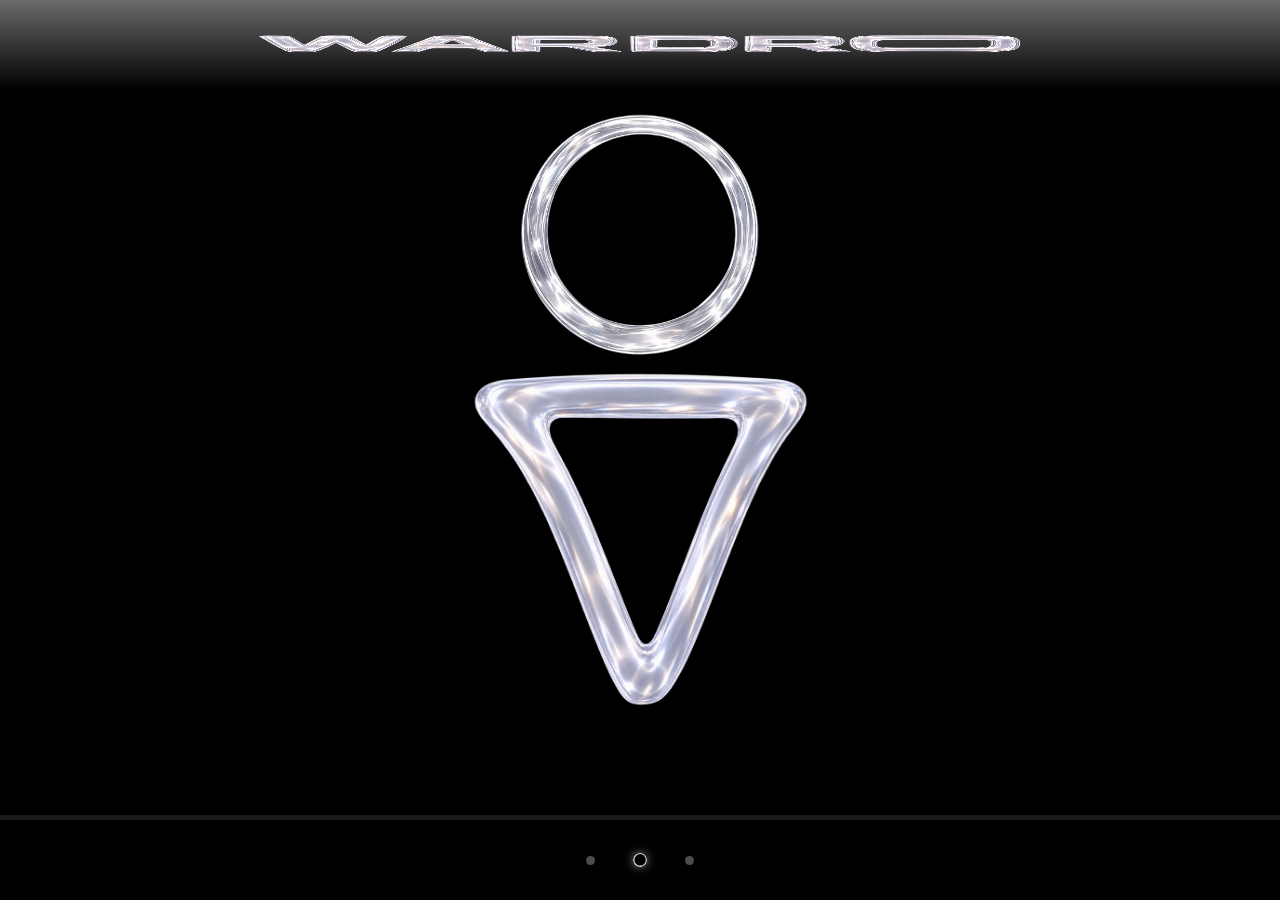
<file: index.html>
<!DOCTYPE html>
<html lang="de">
<head>
    <meta charset="UTF-8">
    <title>WARDRO</title>
    <meta http-equiv="refresh" content="0; url=wardro/">
    <script>location.replace('wardro/');</script>
</head>
<body style="background:#000">
    <a href="wardro/" style="color:#fff">Weiter zu WARDRO</a>
</body>
</html>
</file>
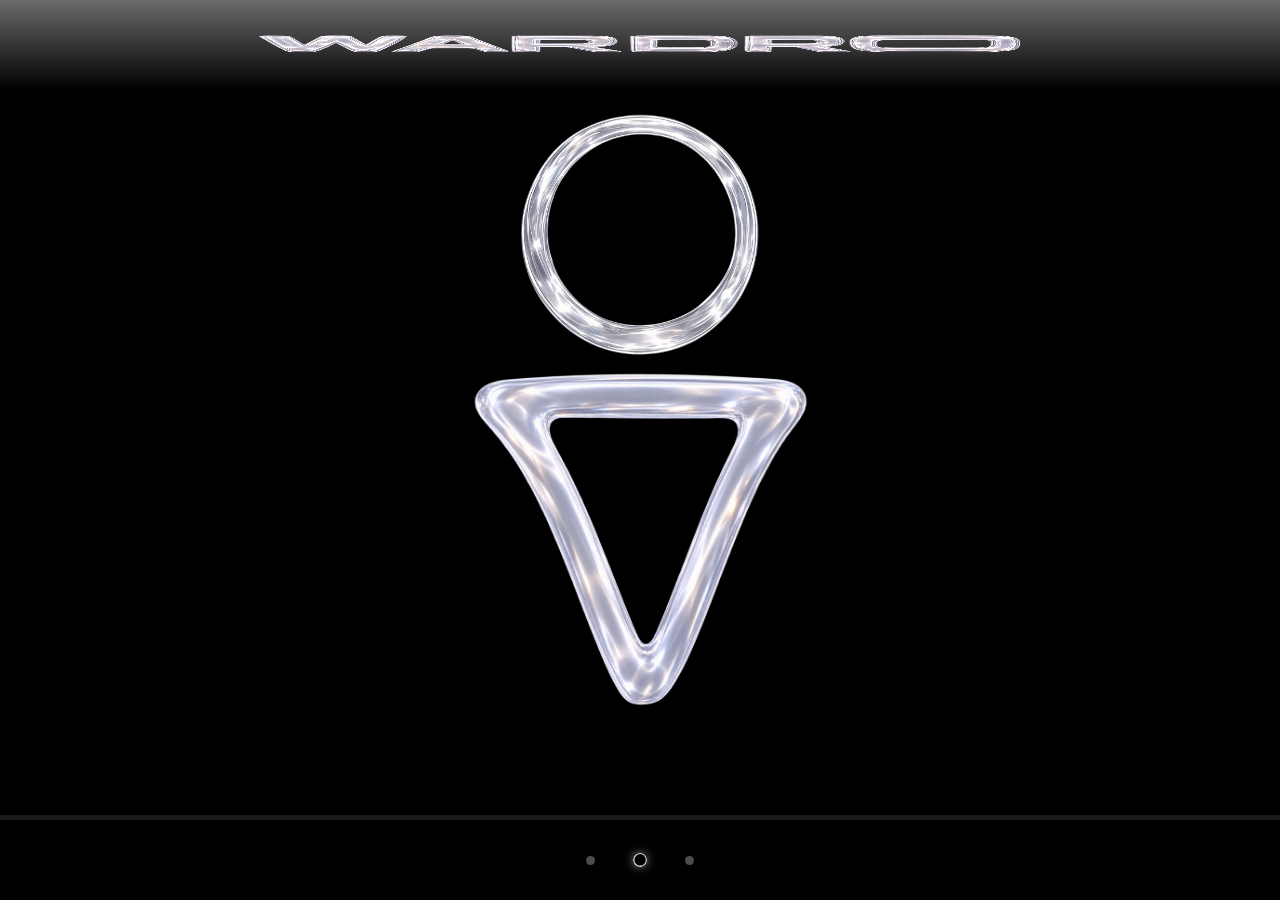
<file: wardro/index.html>
<!DOCTYPE html>
<html lang="de">
<head>
    <meta charset="UTF-8">
    <meta name="viewport" content="width=device-width, initial-scale=1.0">
    <title>WARDRO</title>
    <link rel="stylesheet" href="style/style.css?v=3">
    <script src="./javaScript/db.js?v=3" defer></script>
    <script src="./javaScript/ai.js?v=3" defer></script>
    <script src="./javaScript/script.js?v=3" defer></script>
    <link rel="apple-touch-icon" href="media/imgs/appIcon.png">
    <script>
        // Auto-Update: Die Homescreen-App am iPhone hält alte Versionen fest.
        // Bei jedem Öffnen wird version.json frisch geholt; ist sie neuer, lädt die App neu.
        // Bei einem Update: APP_VERSION, version.json und alle ?v=… gleich hochzählen.
        (function () {
            var APP_VERSION = '3';
            function checkForUpdate() {
                fetch('version.json?t=' + Date.now(), { cache: 'no-store' })
                    .then(function (r) { return r.json(); })
                    .then(function (d) {
                        if (!d.version || d.version === APP_VERSION) return;
                        try {
                            if (sessionStorage.getItem('wardro_update') === d.version) return; // keine Endlosschleife
                            sessionStorage.setItem('wardro_update', d.version);
                        } catch (e) {}
                        location.replace(location.pathname + '?v=' + d.version);
                    })
                    .catch(function () {});
            }
            checkForUpdate();
            document.addEventListener('visibilitychange', function () {
                if (document.visibilityState === 'visible') checkForUpdate();
            });
        })();
    </script>
</head>
<body>
    <!-- Header -->
    <header>
        <img src="media/imgs/logo.png" alt="logo">
    </header>

    <div class="pages-container">
        <!-- Page 0: Add Item -->
        <div class="page page-0" id="page-0">
            <div class="page-content">
                <h1>Add Item</h1>
                <div class="upload-container">
                    <input type="file" id="imageInput" accept="image/*">
                    <div class="upload-box" id="uploadBox" role="button" aria-label="Bild hochladen - öffnet Galerie">
                        <p>+</p>
                        <small>Neues Teil</small>
                    </div>

                    <!-- Verarbeitung / Vorschau -->
                    <div class="process-view" id="processView" hidden>
                        <div id="preview"><img id="processedImage" alt="Verarbeitetes Bild"></div>
                        <div class="process-status" id="processStatus"></div>
                        <div class="category-chips" id="categoryChips" hidden></div>
                        <div class="upload-actions" id="uploadActions" hidden>
                            <button id="discardBtn" type="button">Verwerfen</button>
                            <button id="saveItemBtn" type="button" class="primary">Speichern</button>
                        </div>
                    </div>
                </div>

                <!-- Kleiderschrank-Übersicht -->
                <section class="closet" id="closet"></section>
            </div>
        </div>

        <!-- Page 1: Main -->
        <div class="page page-1 active" id="page-1">
            <div class="page-content">
                <main id="outfitStage">
                    <img id="bp_head"  onclick="bodyTouched('head');"  src="media/imgs/menukreis.png" alt="Kopf">
                    <img id="bp_torso" onclick="bodyTouched('torso');" src="media/imgs/torso.png" alt="Torso">
                    <img id="bp_legs"  onclick="bodyTouched('legs');"  src="media/imgs/legs.png" alt="Beine">
                    <img id="bp_shoes" onclick="bodyTouched('shoes');" src="media/imgs/feet.png" alt="Schuhe">
                </main>
                <img id="left-btn" src="media/imgs/leftbtn.png" alt="btn">
                <img id="right-btn" src="media/imgs/rightbtn.png" alt="btn">

                <div class="outfit-bar">
                    <button class="round-btn" id="randomBtn" type="button" aria-label="Zufälliges Outfit">
                        <svg viewBox="0 0 24 24" aria-hidden="true"><rect x="3" y="3" width="18" height="18" rx="4"/><circle cx="8" cy="8" r="1.4"/><circle cx="16" cy="8" r="1.4"/><circle cx="12" cy="12" r="1.4"/><circle cx="8" cy="16" r="1.4"/><circle cx="16" cy="16" r="1.4"/></svg>
                    </button>
                    <div class="accessory-row" id="accessoryRow"></div>
                    <button class="round-btn" id="saveOutfitBtn" type="button" aria-label="Outfit speichern">
                        <svg viewBox="0 0 24 24" aria-hidden="true"><path d="M6 3h10l4 4v14H4V3z"/><path d="M8 3v6h8V3"/><rect x="8" y="14" width="8" height="5"/></svg>
                    </button>
                </div>
            </div>
        </div>

        <!-- Page 2: Gespeicherte Outfits -->
        <div class="page page-2" id="page-2">
            <div class="page-content">
                <h1>Outfits</h1>
                <div class="outfit-grid" id="outfitGrid"></div>
            </div>
        </div>
    </div>

    <!-- Auswahl-Fenster (Accessoires) -->
    <div class="sheet-backdrop" id="sheet" hidden>
        <div class="sheet">
            <h2 id="sheetTitle">Accessoire</h2>
            <div class="sheet-grid" id="sheetGrid"></div>
            <div class="sheet-actions" id="sheetActions"></div>
        </div>
    </div>

    <!-- Outfit-Großansicht -->
    <div class="viewer" id="viewer" hidden>
        <img id="viewerImg" alt="Gespeichertes Outfit">
        <div class="viewer-actions">
            <button id="viewerDelete" type="button">Entfernen</button>
            <button id="viewerWear" type="button">Anziehen</button>
            <button id="viewerShare" type="button">Teilen</button>
            <button id="viewerClose" type="button" class="primary">Fertig</button>
        </div>
    </div>

    <div class="toast" id="toast"></div>

    <!-- Footer -->
    <footer class="page-footer">
        <div class="nav-dots">
            <div class="dot" data-page="0" id="dot-0"></div>
            <div class="dot" data-page="1" id="dot-1"></div>
            <div class="dot" data-page="2" id="dot-2"></div>
        </div>
    </footer>
</body>
</html>
</file>
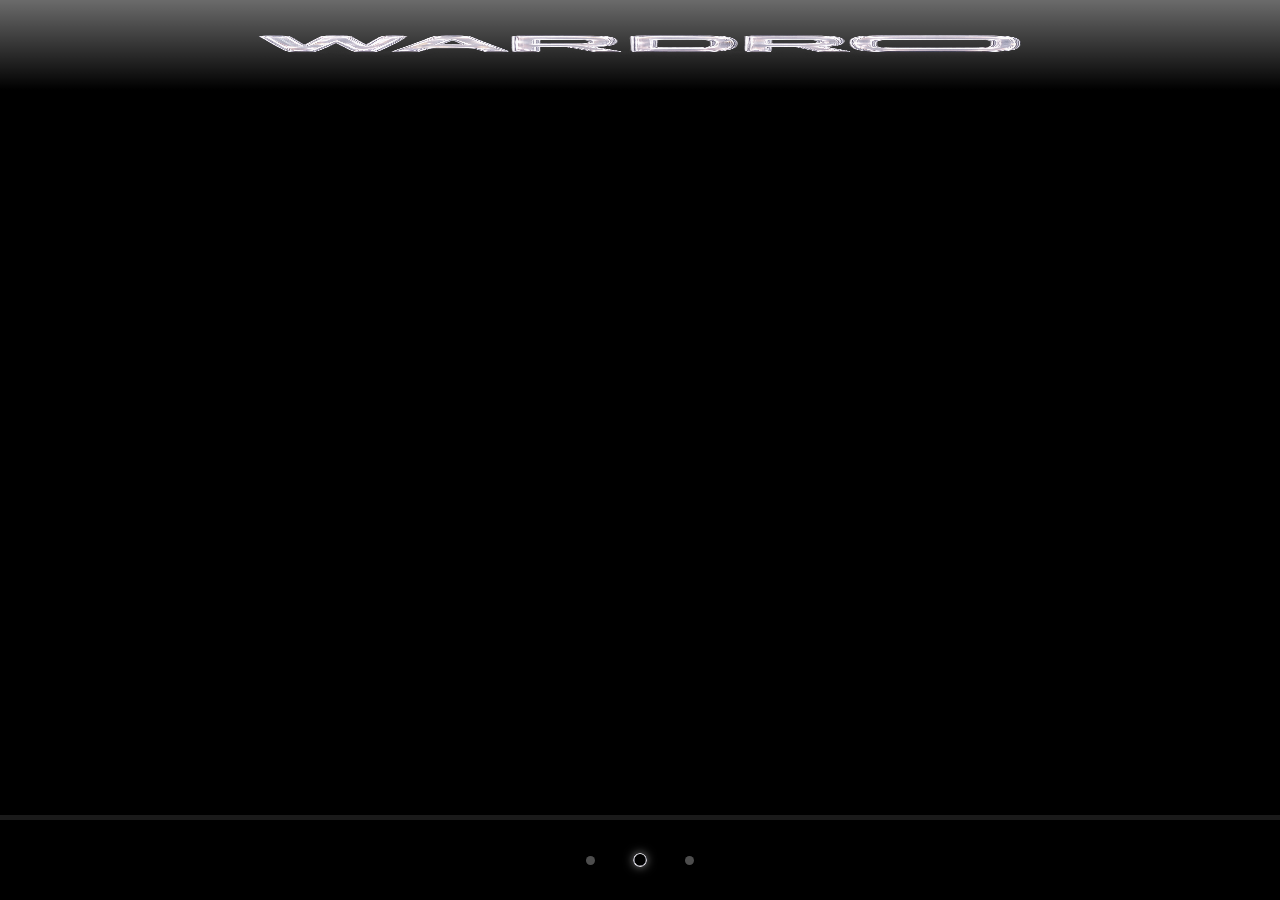
<file: wardro/main.html>
<!DOCTYPE html>
<html lang="de">
<head>
    <meta charset="UTF-8">
    <meta name="viewport" content="width=device-width, initial-scale=1.0">
    <title>WARDRO</title>
    <link rel="stylesheet" href="style/style.css">
    <script src="./javaScript/script.js" defer></script>
</head>
<body>
    <!-- Header -->
    <header>
        <img src="media/imgs/logo.png" alt="logo">
    </header>
    
    <div class="pages-container">
        <!-- Page 0: Add Item -->
        <div class="page page-0" id="page-0">
            <div class="page-content">
                <h1>Add Item</h1>
                <p>Add Item Seite</p>
            </div>
        </div>

        <!-- Page 1: Main -->
        <div class="page page-1 active" id="page-1">
            <div class="page-content">
                <main></main>
                <img id="left-btn" src="media/imgs/leftbtn.png" alt="btn">
                <img id="right-btn" src="media/imgs/rightbtn.png" alt="btn">
            </div>
        </div>

        <!-- Page 2: Profil -->
        <div class="page page-2" id="page-2">
            <div class="page-content">
                <h1>Profil</h1>
                <p>Profil Seite</p>
            </div>
        </div>
    </div>

    <!-- Footer -->
    <footer class="page-footer">
        <div class="nav-dots">
            <div class="dot" data-page="0" id="dot-0"></div>
            <div class="dot" data-page="1" id="dot-1"></div>
            <div class="dot" data-page="2" id="dot-2"></div>
        </div>
    </footer>
</body>
</html>
</file>
<file: wardro/style/style.css>
@keyframes fadeIn {
    from { opacity: 0; }
    to { opacity: 1; }
}
body{
    background-color: #000000;
    margin: 0;
    padding: 0;
    width: 100vw;
    height: 100vh;
    font-family: font;
    overflow: hidden;
    display: flow-root; /* verhindert, dass die Seite 10vh nach unten scrollbar wird */
}
@font-face {
    font-family: font;
    src: url(../media/font.ttf);
}
header{
    position: fixed;
    top: 0;
    left: 0;
    width: 100%;
    height: 10vh;
    background: linear-gradient(to bottom, rgba(255, 255, 255, 0.419), rgba(0, 0, 0, 0));
    animation: fadeIn 2s ease-in-out;
    z-index: 99;
    display: flex;
    align-items: center;
    justify-content: center;
}
header img{
    width: 60%;
    height: 2.8vh;
}
/* main btns  */
#left-btn, #right-btn {
    position: absolute;
    top: 50%;
    transform: translateY(-50%);
    width: 15vw;
    height: 3vh;
    cursor: pointer;
    transition: all 0.3s ease;
    opacity: 0;
    animation: none;
}
#left-btn {
    left: 3%;
}
#right-btn {
    right: 3%;
}
#right-btn:hover {
    transform: translateY(-50%) scale(1.15);
    filter: brightness(1.2);
}
#left-btn:hover {
    transform: translateY(-50%) scale(1.15);
    filter: brightness(1.2);
}
#left-btn.show, #right-btn.show {
    opacity: 1;
    animation: bouncyAppearance 0.3s ease-out;
}
@keyframes bouncyAppearance{
    0% {
        transform: translateY(-50%) scale(0.8);
        opacity: 0;
    }
    50% {
        transform: translateY(-50%) scale(1.1);
        opacity: 1;
    }
    70% {
        transform: translateY(-50%) scale(0.95);
    }
    100% {
        transform: translateY(-50%) scale(1);
    }
}

/* Pages Container & Navigation */
.pages-container {
    width: 100vw;
    height: calc(100vh - 10vh - 80px);
    margin-top: 10vh;
    display: flex;
    position: relative;
    overflow: hidden;
}

.page {
    width: 100vw;
    height: calc(100vh - 20vh - 80px);
    position: absolute;
    left: 100%;
    top: 0;
    transition: left 0.4s ease-in-out;
    overflow-y: auto;
}

.page.next {
    left: 100%;
}

.page.prev {
    left: -100%;
}

.page.active {
    left: 0;
}

.page-content {
    padding: 20px;
    color: #ffffff;
    text-align: center;
    justify-content: center;
}

/* Footer Navigation */
.page-footer {
    position: fixed;
    bottom: 0;
    left: 0;
    width: 100vw;
    height: 80px;
    background: rgba(0, 0, 0, 0.95);
    display: flex;
    align-items: center;
    justify-content: center;
    z-index: 100;
    border-top: 5px solid rgba(255, 255, 255, 0.1);
    animation: fadeIn 2s ease-in-out;
}

.nav-dots {
    display: flex;
    gap: 3vw;
    align-items: center;
    justify-content: center;
}

.dot {
    width: 1vh;
    height: 1vh;
    border-radius: 50%;
    cursor: pointer;
    transition: all 0.3s ease;
    background-color: rgba(255, 255, 255, 0.3);
}

.dot.active {
    background: url(../media/imgs/menukreis.png);
    background-size: cover;
    background-position: center;
    width: 1.5vh;
    height: 1.5vh;
    box-shadow: 0 0 10px rgba(255, 255, 255, 0.5);
}

.dot:hover {
    background-color: rgba(255, 255, 255, 0.5);
}

/* Upload Container */
.upload-container {
    width: 100%;
    height: 100%;
    display: flex;
    flex-direction: column;
    align-items: center;
    justify-content: center;
    gap: 2vh;
}

#imageInput {
    display: none;
}

.upload-box {
    width: 66.66%;
    height: 60vh;
    background: linear-gradient(135deg, rgba(255, 255, 255, 0.1), rgba(255, 255, 255, 0.05));
    border: 2px solid rgba(255, 255, 255, 0.3);
    border-radius: 20px;
    display: flex;
    flex-direction: column;
    align-items: center;
    justify-content: center;
    cursor: pointer;
    transition: all 0.3s ease;
    user-select: none;
}

.upload-box:hover {
    border-color: rgba(255, 255, 255, 0.6);
    background: linear-gradient(135deg, rgba(255, 255, 255, 0.15), rgba(255, 255, 255, 0.08));
    transform: scale(1.02);
    box-shadow: 0 0 20px rgba(255, 255, 255, 0.2);
}

.upload-box:active {
    transform: scale(0.98);
    box-shadow: 0 0 10px rgba(255, 255, 255, 0.1);
}

.upload-box p {
    font-size: 3rem;
    margin: 0;
    color: rgba(255, 255, 255, 0.8);
}

.upload-box small {
    font-size: 1rem;
    color: rgba(255, 255, 255, 0.6);
    margin-top: 1vh;
}

#preview {
    width: 66.66%;
    height: 66.66%;
    border-radius: 20px;
    overflow: hidden;
    box-shadow: 0 0 20px rgba(255, 255, 255, 0.2);
}

#preview img {
    width: 100%;
    height: 100%;
    object-fit: contain;
}

.upload-actions {
    margin-top: 2vh;
    display: flex;
    gap: 1vw;
}
.upload-actions button {
    background: rgba(255,255,255,0.06);
    border: 1px solid rgba(255,255,255,0.18);
    color: #ffffff;
    padding: 0.6rem 1rem;
    border-radius: 10px;
    cursor: pointer;
    font-size: 0.95rem;
    transition: all 0.18s ease;
}
.upload-actions button:hover {
    transform: translateY(-3px);
    background: rgba(255,255,255,0.12);
}

/* ── Page 1: Körperteile ── */
.page-1 main {
    display: flex;
    flex-direction: column;
    align-items: center;
    justify-content: center;
    gap: 1vh;
    height: 100%;
}

#bp_head {
    width: 19vw;
    height: auto;
    animation: fadeIn 2s ease-in-out;
    transition: all 0.3s ease;
}
#bp_torso {
    width: 27vw;
    height: auto;
    animation: fadeIn 2s ease-in-out;
    transition: all 0.3s ease;
}
#bp_legs {
    width: 47vw;
    height: auto;
    animation: fadeIn 2s ease-in-out;
    transition: all 0.3s ease;
}
#bp_shoes {
    width: 20vw;
    height: auto;
    animation: fadeIn 2s ease-in-out;
    transition: all 0.3s ease;
}

#bp_head:hover,  #bp_head.active,
#bp_torso:hover, #bp_torso.active,
#bp_legs:hover,  #bp_legs.active,
#bp_shoes:hover, #bp_shoes.active {
    transform: scale(1.05);
    filter: brightness(1.2);
}

/* Pfeile nur antippbar, wenn sie sichtbar sind */
#left-btn, #right-btn { pointer-events: none; z-index: 5; }
#left-btn.show, #right-btn.show { pointer-events: auto; }

/* Körperteile mit echtem Kleidungsstück: feste Box, Bild passt sich ein */
#bp_head.has-item  { width: 22vw; height: 8vh;  object-fit: contain; }
#bp_torso.has-item { width: 44vw; height: 17vh; object-fit: contain; }
#bp_legs.has-item  { width: 44vw; height: 20vh; object-fit: contain; }
#bp_shoes.has-item { width: 34vw; height: 7vh;  object-fit: contain; }
.page-1 main img { cursor: pointer; -webkit-tap-highlight-color: transparent; }

button { font-family: font, sans-serif; -webkit-tap-highlight-color: transparent; }

/* ── Leiste unter der Figur: Zufall · Accessoires · Speichern ── */
.outfit-bar {
    display: flex;
    align-items: center;
    justify-content: space-between;
    gap: 2vw;
    margin-top: 2vh;
    padding: 0 2vw;
}
.round-btn {
    flex: 0 0 auto;
    width: 12vw; height: 12vw;
    max-width: 56px; max-height: 56px;
    border-radius: 50%;
    border: 1px solid rgba(255,255,255,0.3);
    background: linear-gradient(135deg, rgba(255,255,255,0.12), rgba(255,255,255,0.04));
    display: flex; align-items: center; justify-content: center;
    cursor: pointer;
    transition: transform 0.2s ease, box-shadow 0.2s ease;
}
.round-btn svg {
    width: 55%; height: 55%;
    fill: none; stroke: #fff; stroke-width: 1.6; stroke-linejoin: round;
}
.round-btn svg circle { fill: #fff; stroke: none; }
.round-btn:active { transform: scale(0.9); }
.round-btn:hover { box-shadow: 0 0 14px rgba(255,255,255,0.25); }

.accessory-row {
    flex: 1;
    display: flex;
    align-items: center;
    justify-content: center;
    gap: 1.6vw;
}
.acc-slot {
    width: 11vw; height: 11vw;
    max-width: 52px; max-height: 52px;
    border-radius: 50%;
    border: 1px solid rgba(255,255,255,0.3);
    background: rgba(255,255,255,0.05);
    padding: 0;
    overflow: hidden;
    cursor: pointer;
    display: flex; align-items: center; justify-content: center;
    animation: bouncyPop 0.3s ease-out;
}
.acc-slot img { width: 80%; height: 80%; object-fit: contain; }
.acc-slot.plus {
    color: rgba(255,255,255,0.85);
    font-size: 7vw;
    line-height: 1;
    border-style: dashed;
}
@keyframes bouncyPop {
    0% { transform: scale(0.8); opacity: 0; }
    50% { transform: scale(1.1); opacity: 1; }
    70% { transform: scale(0.95); }
    100% { transform: scale(1); }
}

/* ── Upload / KI-Verarbeitung ── */
[hidden] { display: none !important; }
.process-view {
    width: 100%;
    display: flex;
    flex-direction: column;
    align-items: center;
    gap: 1.6vh;
}
.process-view #preview {
    width: 66.66%;
    height: 32vh;
    background: repeating-conic-gradient(rgba(255,255,255,0.06) 0 25%, transparent 0 50%) 0 0 / 20px 20px;
}
#processedImage { width: 100%; height: 100%; object-fit: contain; transition: opacity 0.3s; }
#processedImage.working { opacity: 0.45; animation: pulse 1.4s ease-in-out infinite; }
@keyframes pulse { 50% { opacity: 0.25; } }
.process-status { min-height: 1.4em; color: rgba(255,255,255,0.75); font-size: 1rem; }

.category-chips {
    display: flex;
    flex-wrap: wrap;
    justify-content: center;
    gap: 8px;
    max-width: 92vw;
}
.chip {
    position: relative;
    padding: 0.5rem 0.9rem;
    border-radius: 999px;
    border: 1px solid rgba(255,255,255,0.25);
    background: rgba(255,255,255,0.05);
    color: #fff;
    font-size: 0.95rem;
    cursor: pointer;
    transition: all 0.18s ease;
}
.chip.suggested::after {
    content: 'KI';
    position: absolute;
    top: -8px; right: -6px;
    font-size: 0.6rem;
    padding: 1px 5px;
    border-radius: 6px;
    background: #fff;
    color: #000;
}
.chip.selected { background: #fff; color: #000; border-color: #fff; }

.upload-actions button.primary,
.sheet-actions button.primary,
.viewer-actions button.primary { background: #fff; color: #000; border-color: #fff; }

/* Kleiderschrank-Übersicht */
.closet { margin-top: 4vh; text-align: left; }
.closet h2 { text-align: center; font-size: 1.3rem; margin: 0 0 1vh; }
.closet h3 { font-size: 0.95rem; color: rgba(255,255,255,0.7); margin: 2vh 0 1vh; font-weight: normal; }
.closet-row { display: flex; gap: 10px; overflow-x: auto; padding-bottom: 6px; }
.closet-item {
    flex: 0 0 auto;
    width: 64px; height: 64px;
    border-radius: 12px;
    border: 1px solid rgba(255,255,255,0.15);
    background: rgba(255,255,255,0.04);
    padding: 6px;
    cursor: pointer;
}
.closet-item img { width: 100%; height: 100%; object-fit: contain; }
.closet-hint { text-align: center; color: rgba(255,255,255,0.4); font-size: 0.8rem; margin-top: 2vh; }

/* ── Seite 3: Outfits ── */
.outfit-grid {
    display: grid;
    grid-template-columns: repeat(2, 1fr);
    gap: 12px;
}
.outfit-card {
    aspect-ratio: 3 / 4;
    border-radius: 14px;
    border: 1px solid rgba(255,255,255,0.12);
    background: rgba(255,255,255,0.03);
    padding: 8px;
    cursor: pointer;
    animation: fadeIn 0.4s ease;
}
.outfit-card img { width: 100%; height: 100%; object-fit: contain; }
.empty-hint { grid-column: 1 / -1; color: rgba(255,255,255,0.5); margin-top: 10vh; line-height: 1.6; }

/* Auswahl-Fenster */
.sheet-backdrop {
    position: fixed; inset: 0;
    background: rgba(0,0,0,0.6);
    z-index: 200;
    display: flex; align-items: flex-end; justify-content: center;
    animation: fadeIn 0.2s ease;
}
.sheet {
    width: 100%;
    max-height: 70vh;
    overflow-y: auto;
    background: #111;
    border-top: 1px solid rgba(255,255,255,0.15);
    border-radius: 20px 20px 0 0;
    padding: 20px 16px calc(20px + env(safe-area-inset-bottom));
    color: #fff;
    text-align: center;
    animation: sheetUp 0.25s ease-out;
}
@keyframes sheetUp { from { transform: translateY(100%); } to { transform: translateY(0); } }
.sheet h2 { margin: 0 0 16px; font-size: 1.2rem; }
.sheet-grid { display: grid; grid-template-columns: repeat(4, 1fr); gap: 10px; }
.sheet-item {
    aspect-ratio: 1;
    border-radius: 12px;
    border: 1px solid rgba(255,255,255,0.15);
    background: rgba(255,255,255,0.04);
    padding: 8px;
    cursor: pointer;
}
.sheet-item.selected { border-color: #fff; box-shadow: 0 0 10px rgba(255,255,255,0.4); }
.sheet-item img { width: 100%; height: 100%; object-fit: contain; }
.sheet-empty { grid-column: 1 / -1; color: rgba(255,255,255,0.6); }
.sheet-actions, .viewer-actions { display: flex; gap: 10px; justify-content: center; margin-top: 18px; flex-wrap: wrap; }
.sheet-actions button, .viewer-actions button {
    background: rgba(255,255,255,0.06);
    border: 1px solid rgba(255,255,255,0.18);
    color: #fff;
    padding: 0.6rem 1rem;
    border-radius: 10px;
    font-size: 0.95rem;
    cursor: pointer;
}

/* Outfit-Großansicht */
.viewer {
    position: fixed; inset: 0;
    background: rgba(0,0,0,0.94);
    z-index: 200;
    display: flex; flex-direction: column; align-items: center; justify-content: center;
    padding: 16px;
    animation: fadeIn 0.2s ease;
}
.viewer img { max-width: 100%; max-height: 72vh; object-fit: contain; }

/* Kurze Hinweise */
.toast {
    position: fixed;
    left: 50%; bottom: 100px;
    transform: translate(-50%, 20px);
    background: #fff; color: #000;
    padding: 0.55rem 1rem;
    border-radius: 999px;
    font-size: 0.95rem;
    opacity: 0;
    pointer-events: none;
    transition: all 0.25s ease;
    z-index: 300;
    white-space: nowrap;
}
.toast.show { opacity: 1; transform: translate(-50%, 0); }
</file>
